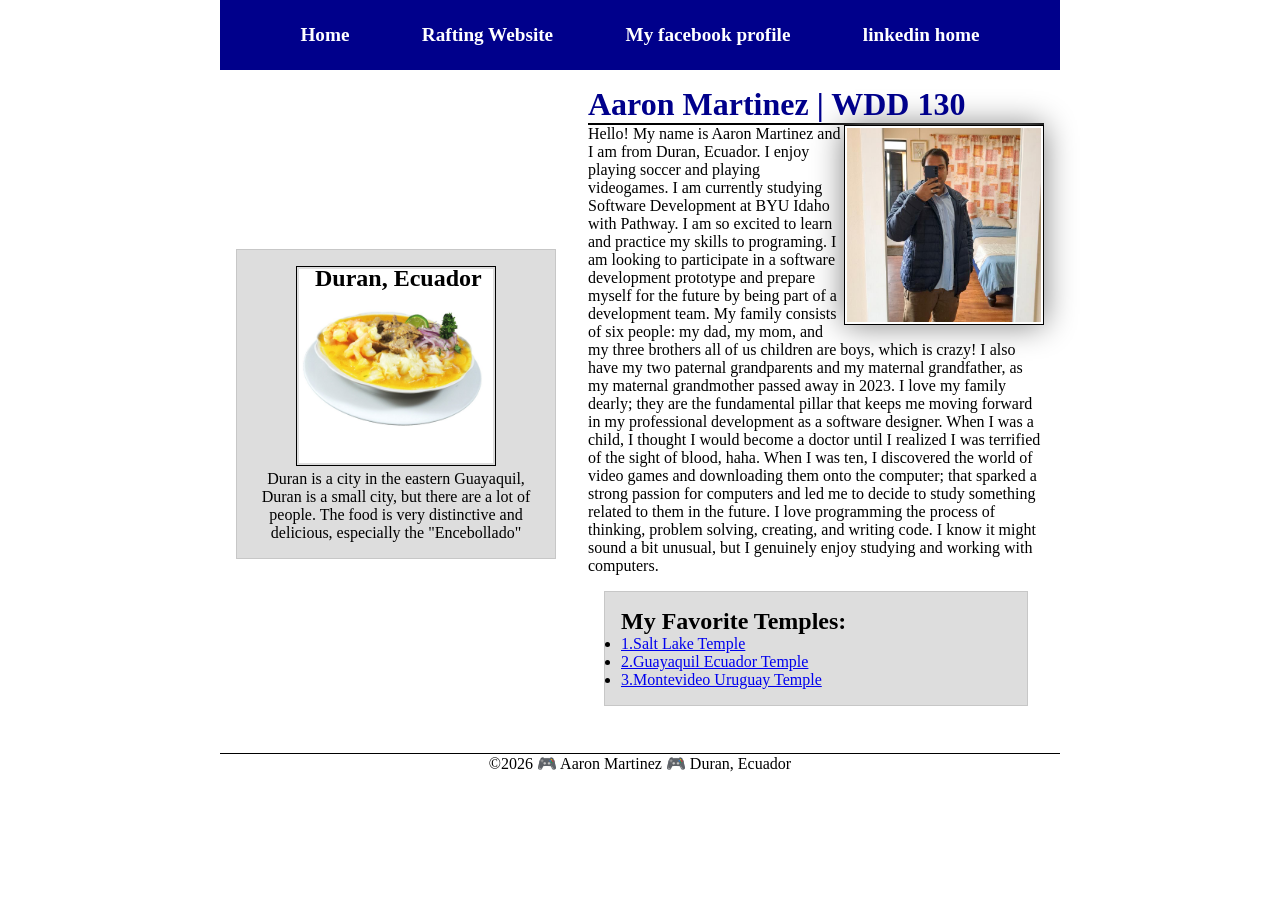
<file: index.html>
<!DOCTYPE html>
<html lang="en">

<head>
    <meta charset="UTF-8">
    <meta name="viewport" content="width=device-width, initial-scale=1.0">
    <title>Aaron Martinez | WDD 130</title>
    <meta name="description"
      content="Describe your home page here using keywords like your name, the course, the purpose of the page.">
    <meta name="author" content="Your name">
    <link rel="stylesheet" href="styles/styles.css">

</head>

<body>
    <header>
        <nav>
            <a href="#">Home</a>
            <a href="wwr/"> Rafting Website</a>
            <a href="https://www.facebook.com/aaron.martinez.233563">My facebook profile</a>
            <a href="https://www.linkedin.com/">linkedin home</a>
        </nav>
    </header>
    <div class="grid">
        <main>
            <h1>Aaron Martinez | WDD 130</h1>
            <img src="images/profile.jpg" alt="Hello, my name is Aaron Martinez" width="200">
            <p>Hello! My name is Aaron Martinez and I am from Duran, Ecuador. I enjoy playing soccer
                and
                playing videogames. I am currently studying Software Development at BYU Idaho with
                Pathway. I am so excited to learn and practice my skills to programing. I am looking
                to
                participate in a software development prototype and prepare myself for the future by
                being part of a development team. My family consists of six people: my dad, my mom,
                and
                my three brothers all of us children are boys,
                which is crazy! I also have my two paternal grandparents and my maternal
                grandfather, as
                my maternal
                grandmother passed away in 2023. I love my family dearly; they are the fundamental
                pillar that keeps
                me moving forward in my professional development as a software designer. When I was
                a
                child, I thought I would become a doctor until I realized I was terrified of the
                sight
                of blood, haha. When I was ten, I discovered the world of video games and
                downloading
                them onto the
                computer; that sparked a strong passion for computers and led me to decide to study
                something
                related to them in the future. I love programming the process of thinking,
                problem solving,
                creating, and writing code. I know it might sound a bit unusual, but I genuinely
                enjoy
                studying and
                working with computers.</p>

            <!-- My favorite temple in the world -->

            <ul class="box">
                <li style="list-style-type: none;">
                    <h2>My Favorite Temples:</h2>
                </li>
                <li><a href="https://www.churchofjesuschrist.org/temples/details/salt-lake-temple?lang=eng"
                      target="_blank" rel="noopener">1.Salt Lake Temple</a></li>

                <li><a href="https://www.churchofjesuschrist.org/temples/details/guayaquil-ecuador-temple?lang=eng"
                      target="_blank" rel="noopener">2.Guayaquil
                        Ecuador Temple</a></li>

                <li><a href="https://www.churchofjesuschrist.org/temples/details/montevideo-uruguay-temple?lang=eng"
                      target="_blank" rel="noopener">3.Montevideo
                        Uruguay Temple</a></li>
            </ul>


        </main>

        <aside class="box">
            <!-- My city -->
            <h2>Duran, Ecuador</h2>
            <img src="images/encebollado.jpg" alt="Traditional food" width="200">
            <p>Duran is a city in the eastern Guayaquil, Duran is a small city, but there are a lot
                of
                people. The food is very distinctive and delicious, especially the "Encebollado"</p>
        </aside>
    </div>
    <footer>
        <p>&copy;2026 🎮 Aaron Martinez 🎮 Duran, Ecuador</p>
    </footer>
</body>


</html>
</file>
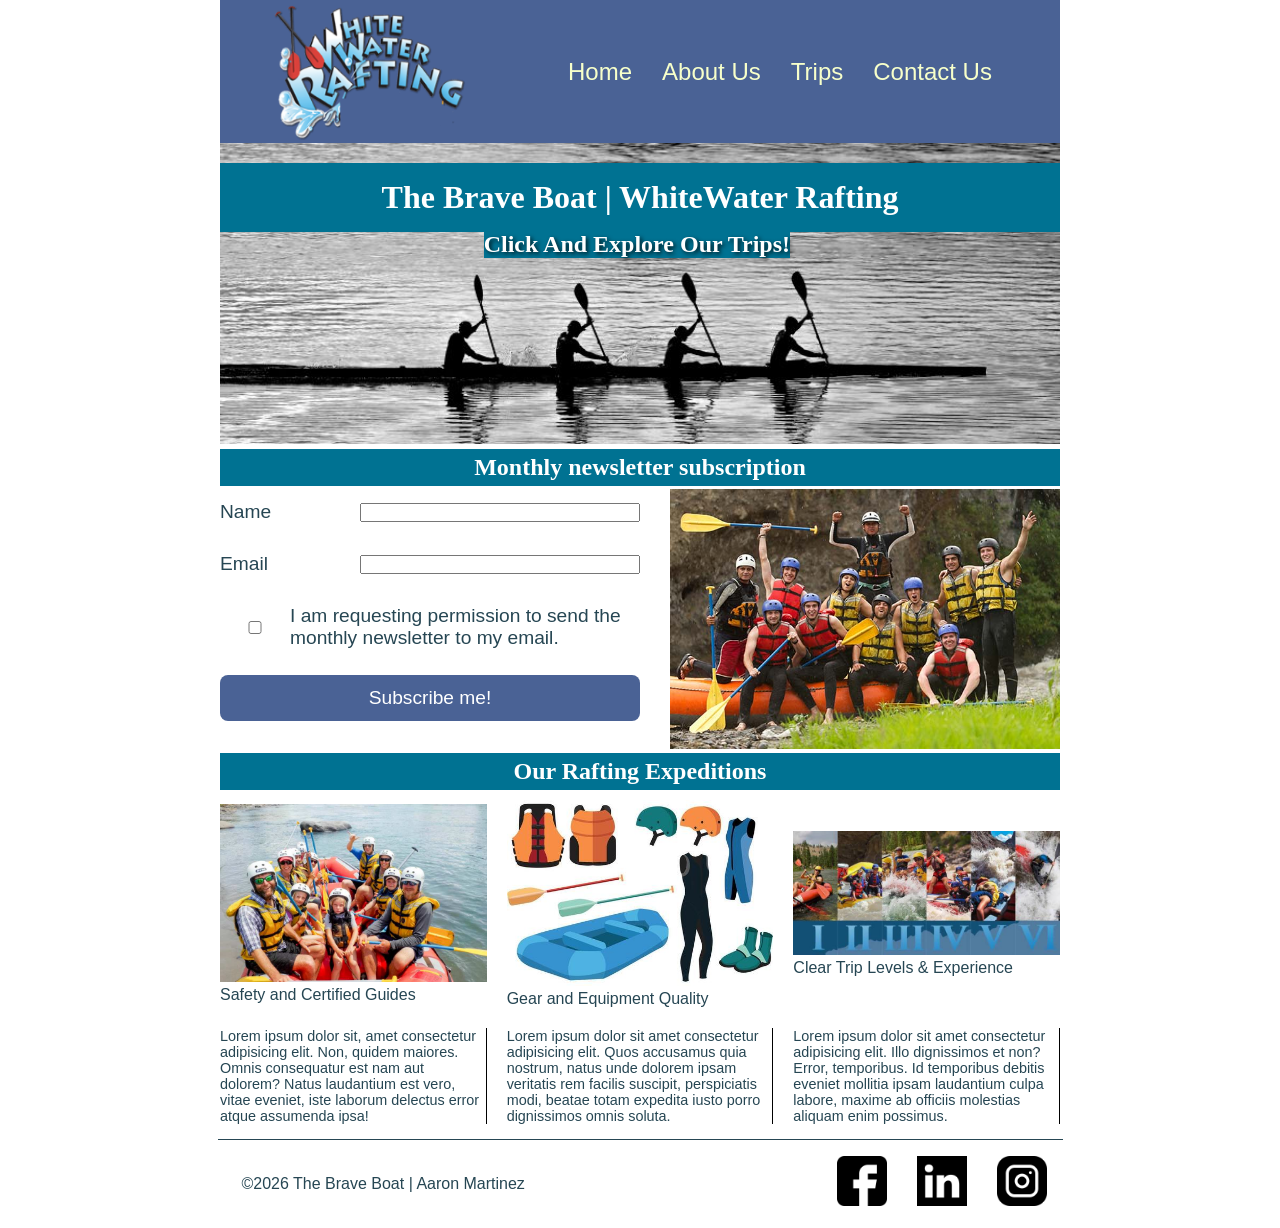
<file: wwr/index.html>
<!DOCTYPE html>
<html lang="en">

<head>
    <meta charset="UTF-8">
    <meta name="viewport" content="width=device-width, initial-scale=1.0">
    <title>Home: The Brave Boat</title>
    <meta name="description"
      content="This page focuses on presenting the key aspects of 'The Brave Boat' in a simple way, covering everything important.">
    <meta name="author" content="Aaron Stick Martinez Zambrano">
    <link rel="stylesheet" href="styles/rafting.css">
</head>

<body>
    <header>
        <img src="images/logo.png" alt="logo whitewater rafting" width="200">

        <nav>
            <ul>
                <li><a href="index.html">Home</a></li>
                <li><a href="about.html">About Us</a></li>
                <li><a href="trips.html">Trips</a></li>
                <li><a href="contact.html">Contact Us</a></li>
            </ul>
        </nav>
    </header>

    <main>
        <div class="hero2">
            <h1>The Brave Boat | WhiteWater Rafting</h1>
            <img src="images/trips-link.jpg" alt="Whitewater rafting example">
            <h2><a href="trips.html">Click And Explore Our Trips!</a></h2>
        </div>
        <section class="grid-section3">
            <h2>Monthly newsletter subscription</h2>
            <form>

                <div class="information-item column2 box">
                    <label for="name">Name</label>
                    <input type="text" name="name" id="name">
                </div>

                <div class="information-item column2 box">
                    <label for="email">Email</label>
                    <input type="email" name="email" id="email">
                </div>

                <div class="information-item column4 box">
                    <input type="checkbox" name="subscription" id="subscription">
                    <label for="subscription">I am requesting permission to send the monthly
                        newsletter to my email.</label>
                </div>

                <button type="submit">Subscribe me!</button>

            </form>

            <div>
                <img src="images/rafting-subscription.jpg" alt="logo whitewater rafting"
                  width="200">
            </div>
        </section>

        <section class="home-grid-section2">
            <h2>Our Rafting Expeditions</h2>
            <figure>
                <img src="images/safety-image.jpg" alt="Safety and Certified image">
                <figcaption>Safety and Certified Guides</figcaption>
            </figure>
            <p>Lorem ipsum dolor sit, amet consectetur adipisicing elit. Non, quidem maiores.
                Omnis consequatur est nam aut dolorem? Natus laudantium est vero, vitae eveniet,
                iste laborum delectus error atque assumenda ipsa!</p>
            <figure>
                <img src="images/gear-image.jpg" alt="Gear and Equipment image">
                <figcaption>Gear and Equipment Quality</figcaption>
            </figure>
            <p>Lorem ipsum dolor sit amet consectetur adipisicing elit. Quos accusamus quia nostrum,
                natus unde dolorem ipsam veritatis rem facilis suscipit, perspiciatis modi, beatae
                totam expedita iusto porro dignissimos omnis soluta.</p>
            <figure>
                <img src="images/level-image.jpg" alt="Clear Trip Levels image">
                <figcaption>Clear Trip Levels & Experience</figcaption>
            </figure>
            <p>Lorem ipsum dolor sit amet consectetur adipisicing elit. Illo dignissimos et non?
                Error, temporibus. Id temporibus debitis eveniet mollitia ipsam laudantium culpa
                labore, maxime ab officiis molestias aliquam enim possimus.</p>
        </section>

    </main>
    <footer>
        <p>&copy;2026 The Brave Boat | Aaron Martinez</p>
        <nav class="socialmedia">
            <a href="https://facebook.com">
                <img src="images/facebook.png" alt="Facebook Icon" width="50">
            </a>
            <a href="https://linkedin.com">
                <img src="images/linkedin.png" alt="LinkedIn Icon" width="50">
            </a>
            <a href="https://instagram.com">
                <img src="images/instagram.png" alt="Instagram Icon" width="50">
            </a>
        </nav>
    </footer>

</body>

</html>
</file>
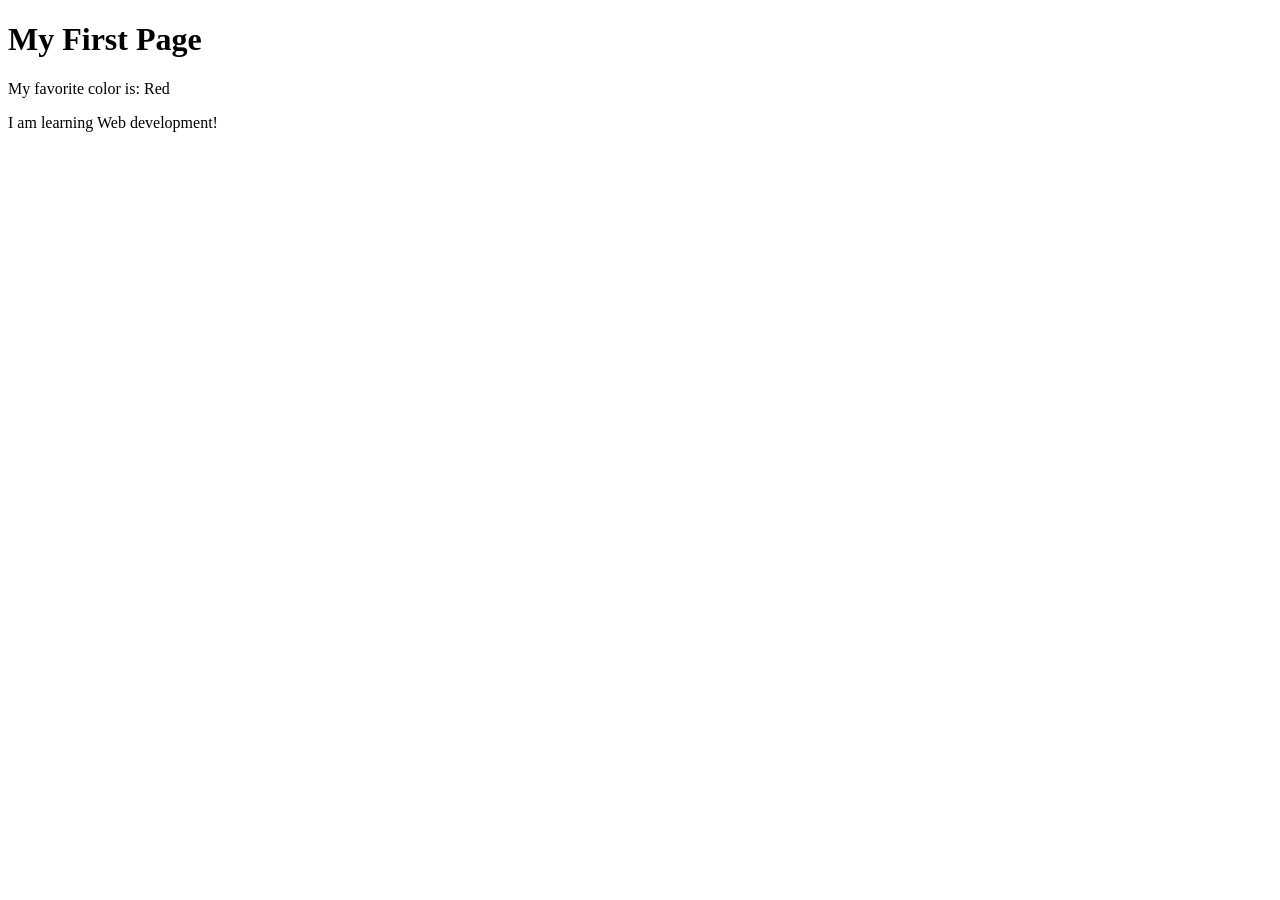
<file: week01/first-page.html>
<!DOCTYPE html>
<html lang="en">

<head>
    <meta charset="UTF-8">
    <meta name="viewport" content="width=device-width, initial-scale=1.0">
    <title>My First Page</title>
</head>

<body>
    <h1>My First Page</h1>
    <p>My favorite color is: Red </p>
    <p>I am learning Web development!</p>
</body>

</html>
</file>
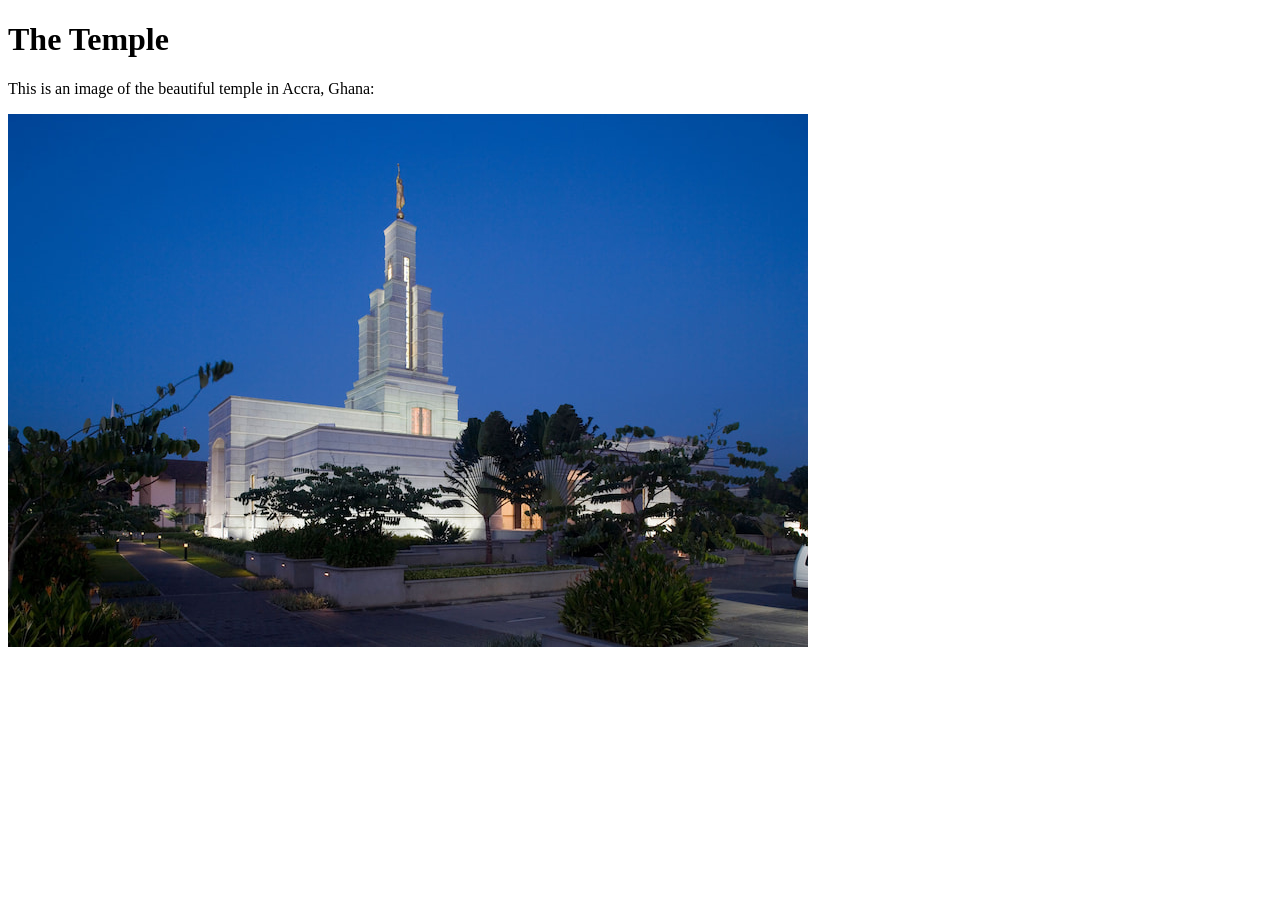
<file: week01/images-solution.html>
<!DOCTYPE html>
<html lang="en">
<head>
    <meta charset="UTF-8">
    <meta name="viewport" content="width=device-width, initial-scale=1.0">
    <title>Temple Image</title>
</head>
<body>
    <h1>The Temple</h1>
    <p>This is an image of the beautiful temple in Accra, Ghana:</p>
    <img src="images/temple-small.jpg" alt="The Accra Ghana Temple">
    
</body>
</html>
</file>
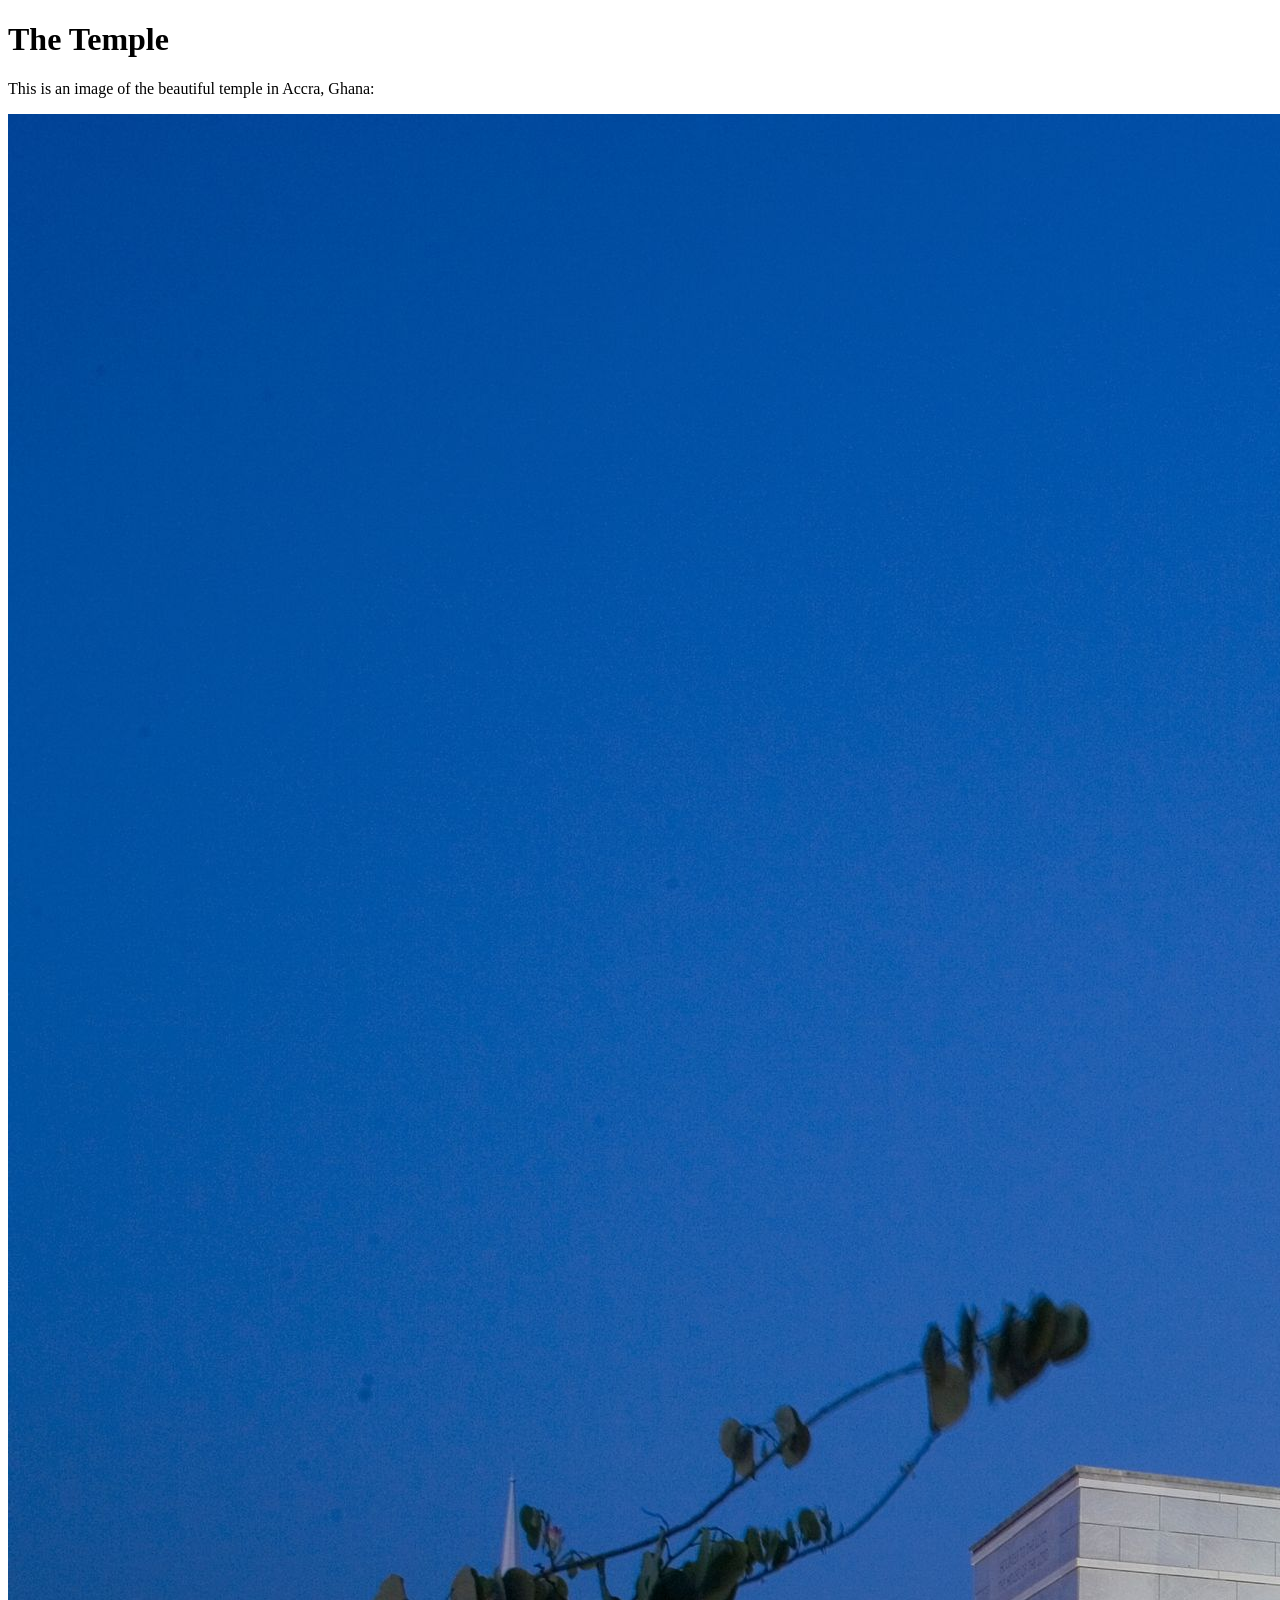
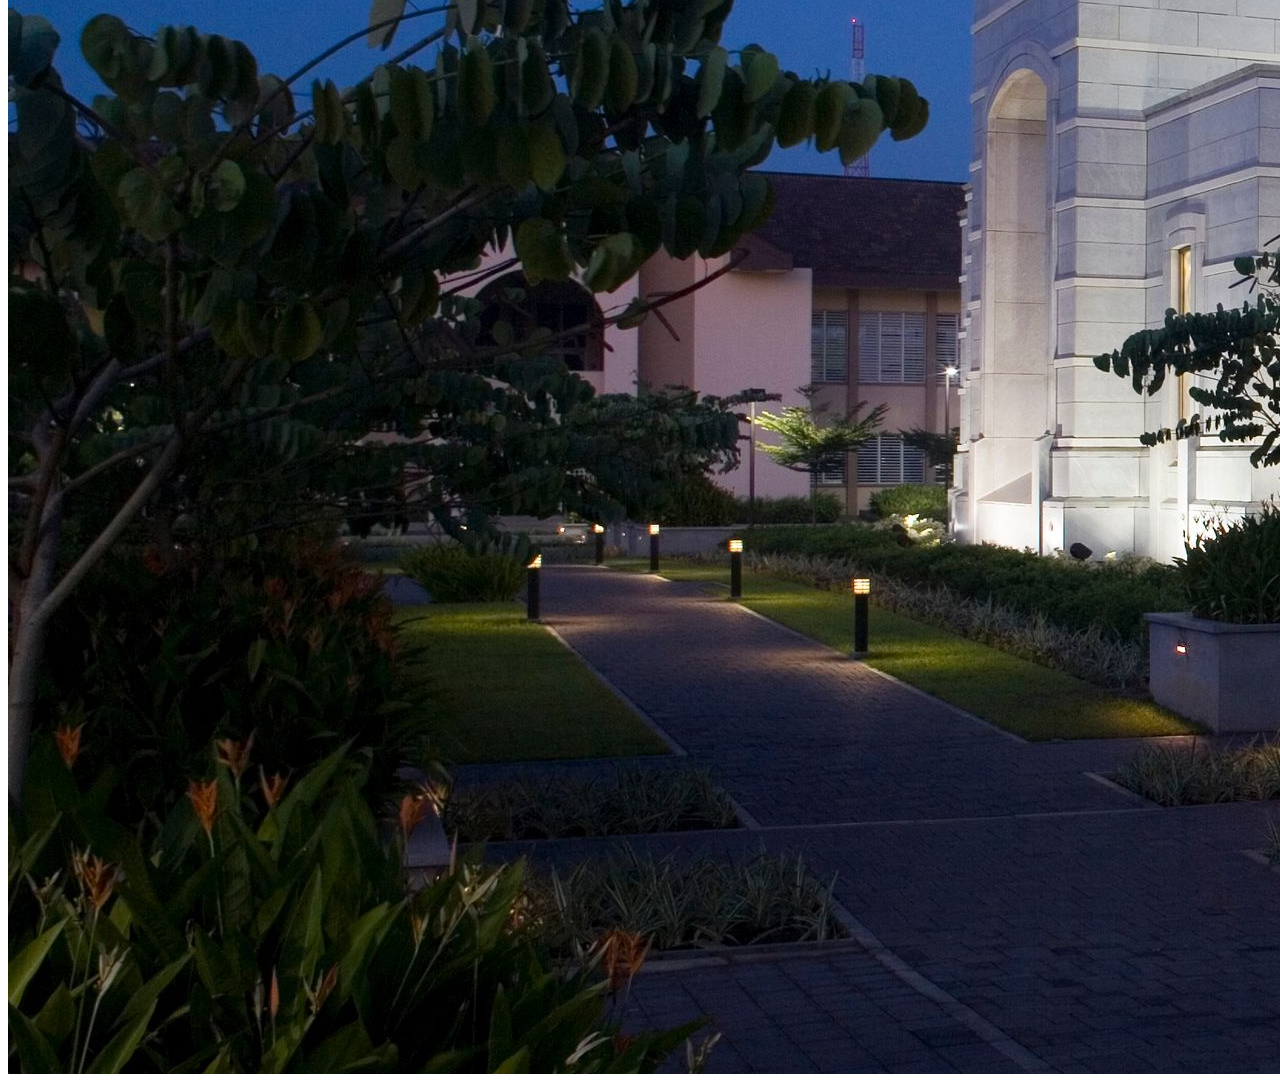
<file: week01/images.html>
<!DOCTYPE html>
<html lang="en">
<head>
    <meta charset="UTF-8">
    <meta name="viewport" content="width=device-width, initial-scale=1.0">
    <title>Temple Image</title>
</head>
<body>
    <h1>The Temple</h1>
    <p>This is an image of the beautiful temple in Accra, Ghana:</p>
    <img src="images/temple-large.jpeg" alt="The Accra Ghana Temple">
    
</body>
</html>
</file>
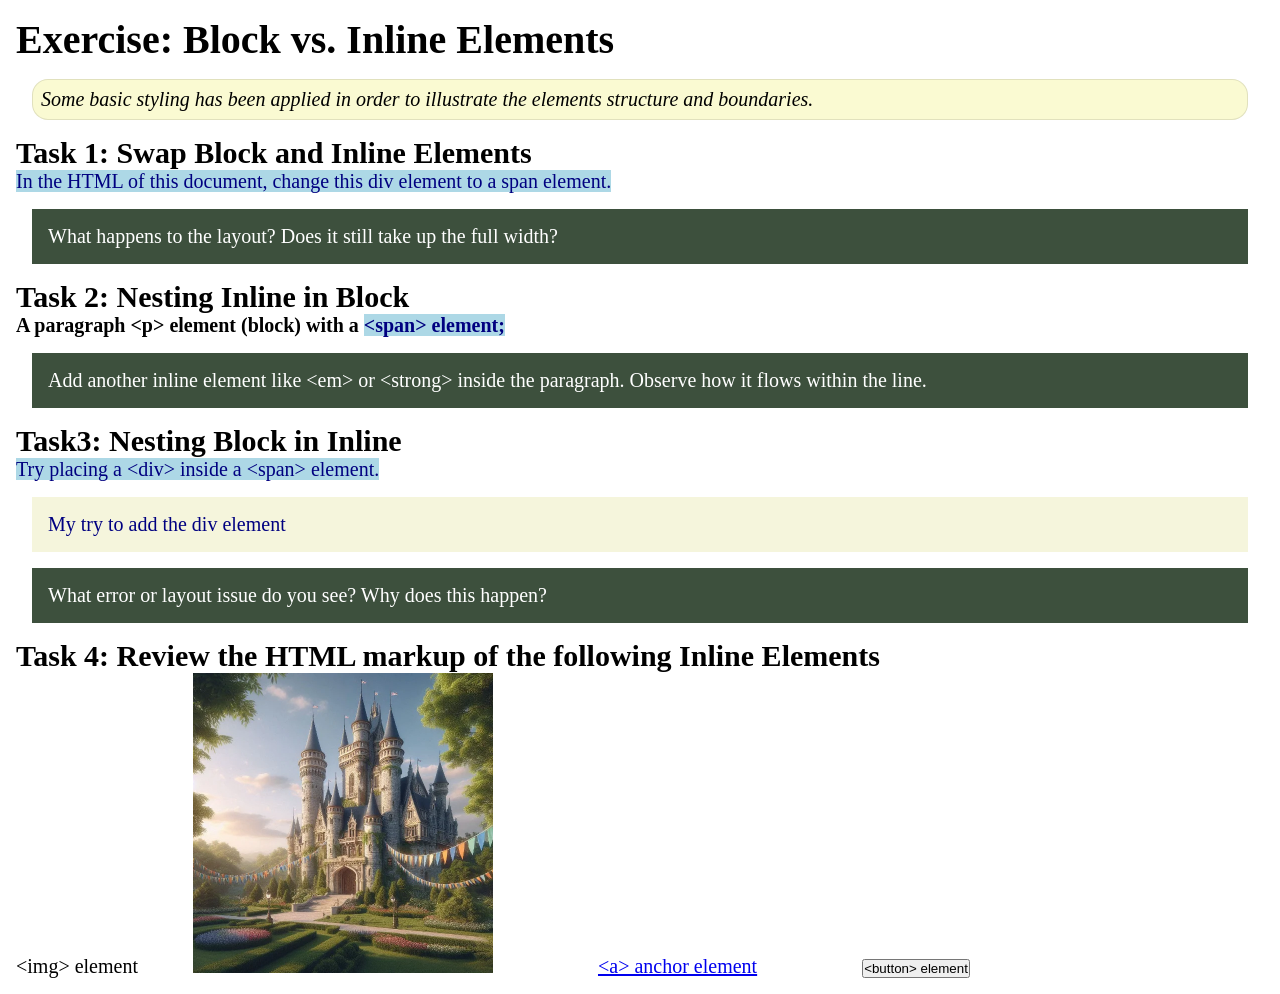
<file: week02/block-vs-inline.html>
<!DOCTYPE html>
<html lang="en">

<head>
    <meta charset="UTF-8">
    <meta name="viewport" content="width=device-width, initial-scale=1.0">
    <title>Exercise: Block vs. Inline Elements</title>
    <link rel="stylesheet" href="styles/block-vs-inline.css">
</head>

<body>
    <main>
        <h1>Exercise: Block vs. Inline Elements</h1>
        <p class="note">Some basic styling has been applied in order to illustrate the elements
            structure and
            boundaries.</p>

        <h2>Task 1: Swap Block and Inline Elements</h2>
        <span>In the HTML of this document, change this div element to a span element.</span>

        <p class="question">What happens to the layout? Does it still take up the full width?</p>

        <h2>Task 2: Nesting Inline in Block</h2>
        <strong>A paragraph &lt;p&gt; element (block) with a <span>&lt;span&gt;
                element;</span></strong>
        <p class="question">Add another inline element like &lt;em&gt; or &lt;strong&gt; inside the
            paragraph. Observe
            how it flows within the line.</p>

        <h2>Task3: Nesting Block in Inline</h2>
        <span>Try placing a &lt;div&gt; inside a &lt;span&gt; element.
            <div>My try to add the div element</div>
        </span>
        <p class="question">What error or layout issue do you see? Why does this happen?</p>


        <h2>Task 4: Review the HTML markup of the following Inline Elements</h2>
        &lt;img&gt; element
        <img src="images/castle.webp" alt="placeholder image (images are inline)" width="300"
          height="300">
        <a href="https://churchofjesuschrist.org">&lt;a&gt; anchor element</a>
        <button type="button">&lt;button&gt; element</button>
    </main>
</body>

</html>
</file>
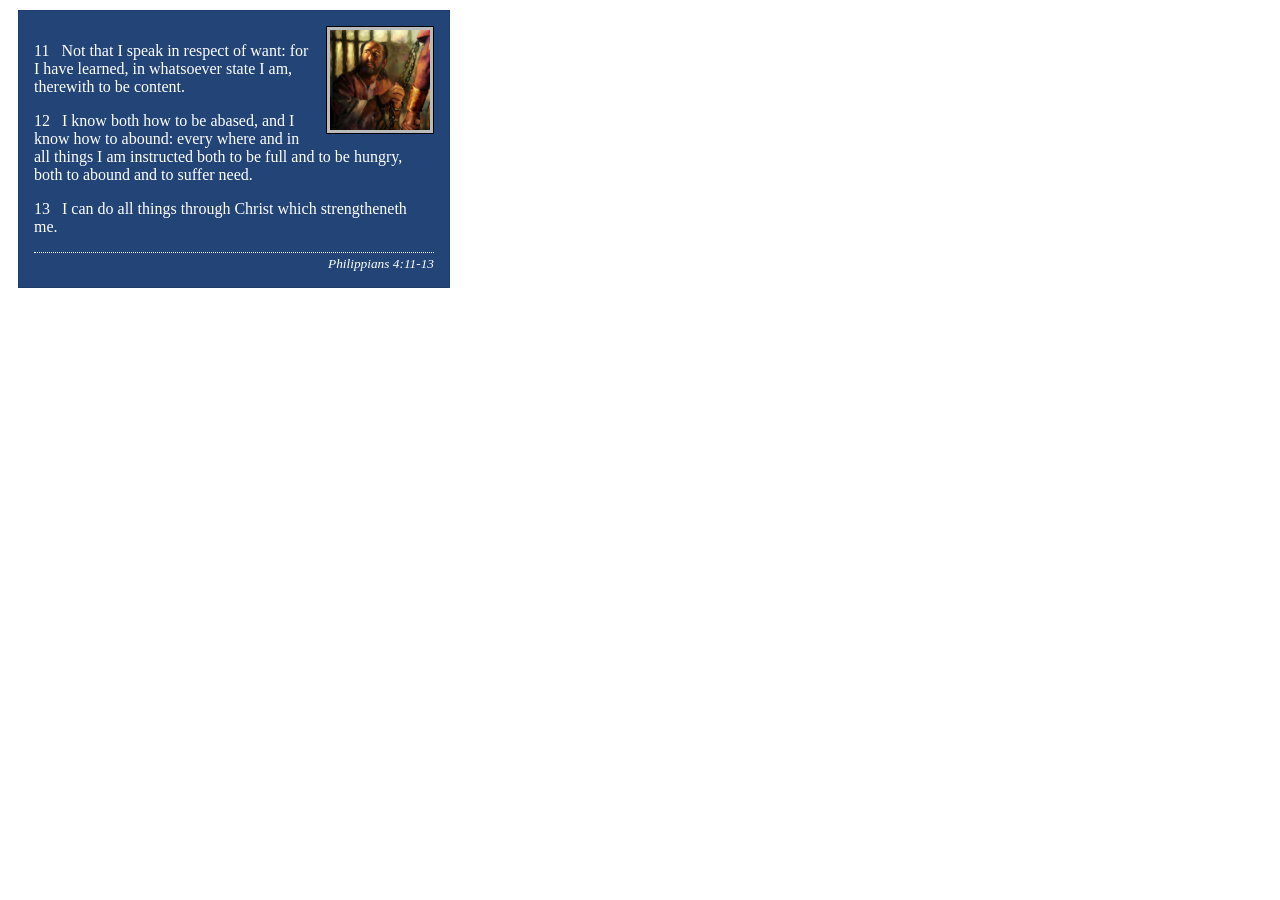
<file: week02/box-model-solution.html>
<!DOCTYPE html>
<html lang="en">
<head>
    <meta charset="UTF-8">
    <meta name="viewport" content="width=device-width, initial-scale=1.0">
    <title>Box Model Activity</title>
    <link rel="stylesheet" href="styles/box-model-solution.css">
</head>
<body>
    <main>
        <div class="callout">
            <img src="images/apostle-paul-imprisoned.webp" alt="Paul the Apostle - Imprisoned in Rome" width="200" height="200">
            <blockquote>
                <p>11 &nbsp; Not that I speak in respect of want: for I have learned, in whatsoever state I am, therewith to be content.</p>
                <p>12 &nbsp; I know both how to be abased, and I know how to abound: every where and in all things I am instructed both to be full and to be hungry, both to abound and to suffer need.</p>
                <p>13 &nbsp; I can do all things through Christ which strengtheneth me.</p>
            </blockquote>
            <cite>Philippians 4:11-13</cite>
        </div>
    </main>
</body>
</html>
</file>
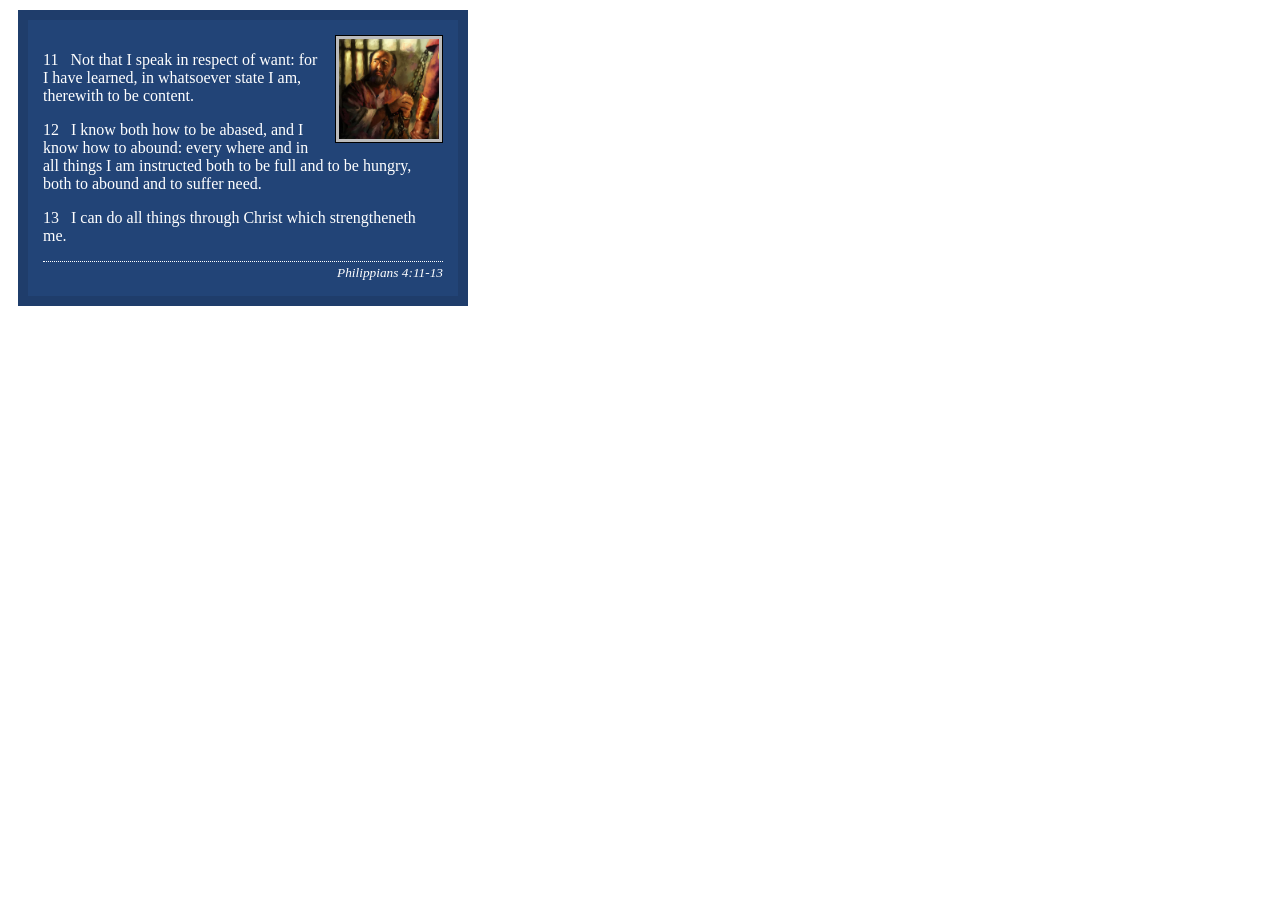
<file: week02/box-model.html>
<!DOCTYPE html>
<html lang="en">

<head>
    <meta charset="UTF-8">
    <meta name="viewport" content="width=device-width, initial-scale=1.0">
    <title>Box Model Activity</title>
    <link rel="stylesheet" href="styles/box-model.css">
</head>

<body>
    <main>
        <div class="callout">
            <img src="images/apostle-paul-imprisoned.webp"
              alt="Paul the Apostle - Imprisoned in Rome" width="200" height="200">
            <blockquote>
                <p>11 &nbsp; Not that I speak in respect of want: for I have learned, in whatsoever
                    state I am, therewith to be content.</p>
                <p>12 &nbsp; I know both how to be abased, and I know how to abound: every where and
                    in all things I am instructed both to be full and to be hungry, both to abound
                    and to suffer need.</p>
                <p>13 &nbsp; I can do all things through Christ which strengtheneth me.</p>
            </blockquote>
            <cite>Philippians 4:11-13</cite>
        </div>
    </main>
</body>

</html>
</file>
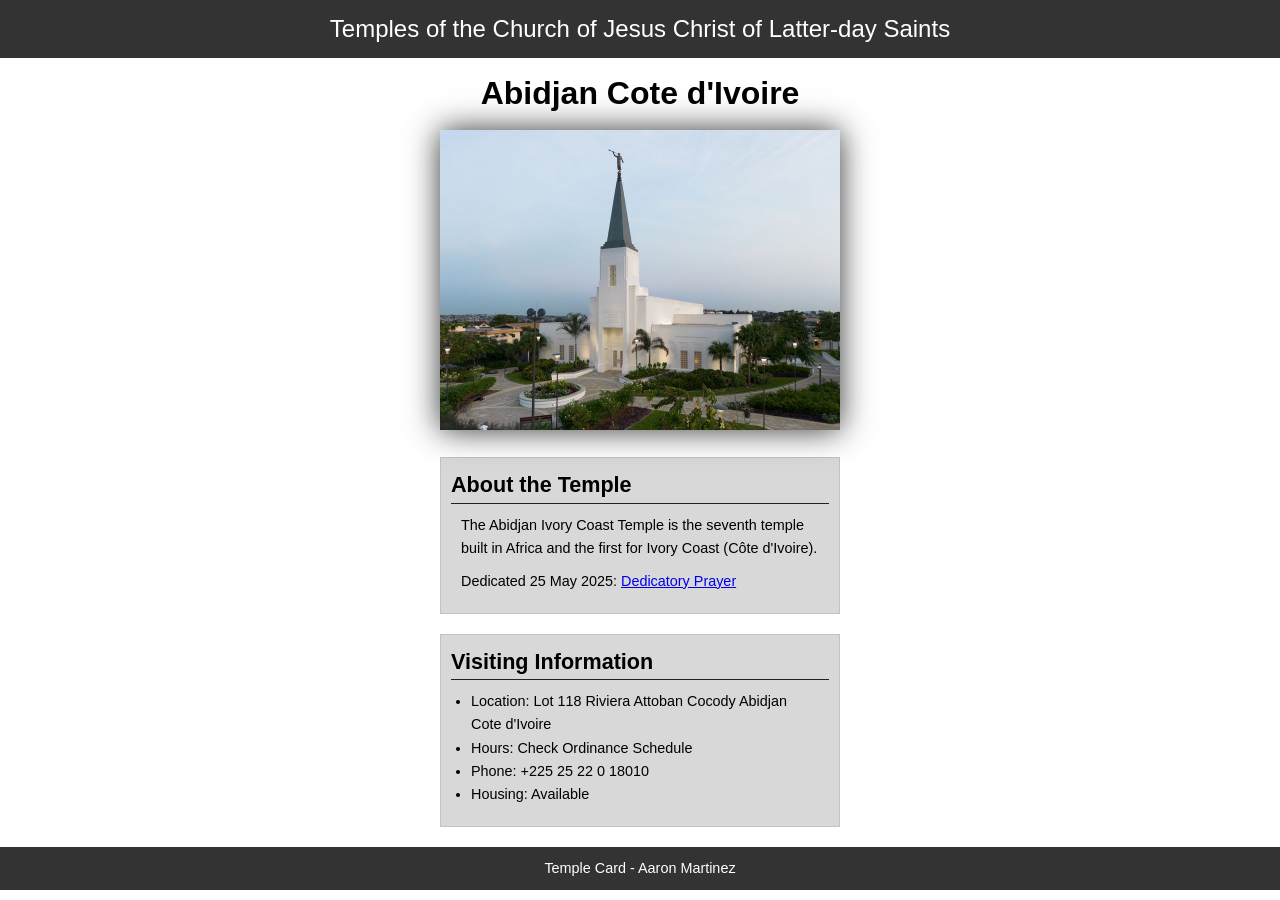
<file: week02/temple.html>
<!DOCTYPE html>
<html lang="en">

<head>
    <meta charset="UTF-8">
    <meta name="viewport" content="width=device-width, initial-scale=1.0">
    <title>Temple Card - Abidjan Cote d'Ivoire</title>
    <link rel="stylesheet" href="styles/temple.css">
</head>

<body>
    <header>
        <p>Temples of the Church of Jesus Christ of Latter-day Saints</p>
    </header>
    <main>
        <h1>Abidjan Cote d'Ivoire</h1>
        <picture>
            <img src="images/abidjan-ivory-coast.jpeg" alt="Abidjan Cote d'Ivoire Temple">
        </picture>
        <section>
            <h2>About the Temple</h2>
            <p>The Abidjan Ivory Coast Temple is the seventh temple built in Africa and the first
                for Ivory Coast (Côte
                d'Ivoire).</p>
            <p>Dedicated 25 May 2025: <a
                  href="https://www.churchofjesuschrist.org/temples/dedicatory-prayer/abidjan-ivory-coast-temple/2025-05-25?lang=eng"
                  target="_blank" rel="noopener noreferrer">Dedicatory Prayer</a></p>
        </section>
        <section>
            <h2>Visiting Information</h2>
            <ul>
                <li>Location: Lot 118 Riviera Attoban Cocody Abidjan Cote d'Ivoire</li>
                <li>Hours: Check Ordinance Schedule</li>
                <li>Phone: +225 25 22 0 18010</li>
                <li>Housing: Available</li>
            </ul>
        </section>
    </main>
    <footer>
        <p>Temple Card - Aaron Martinez</p>
    </footer>
</body>

</html>
</file>
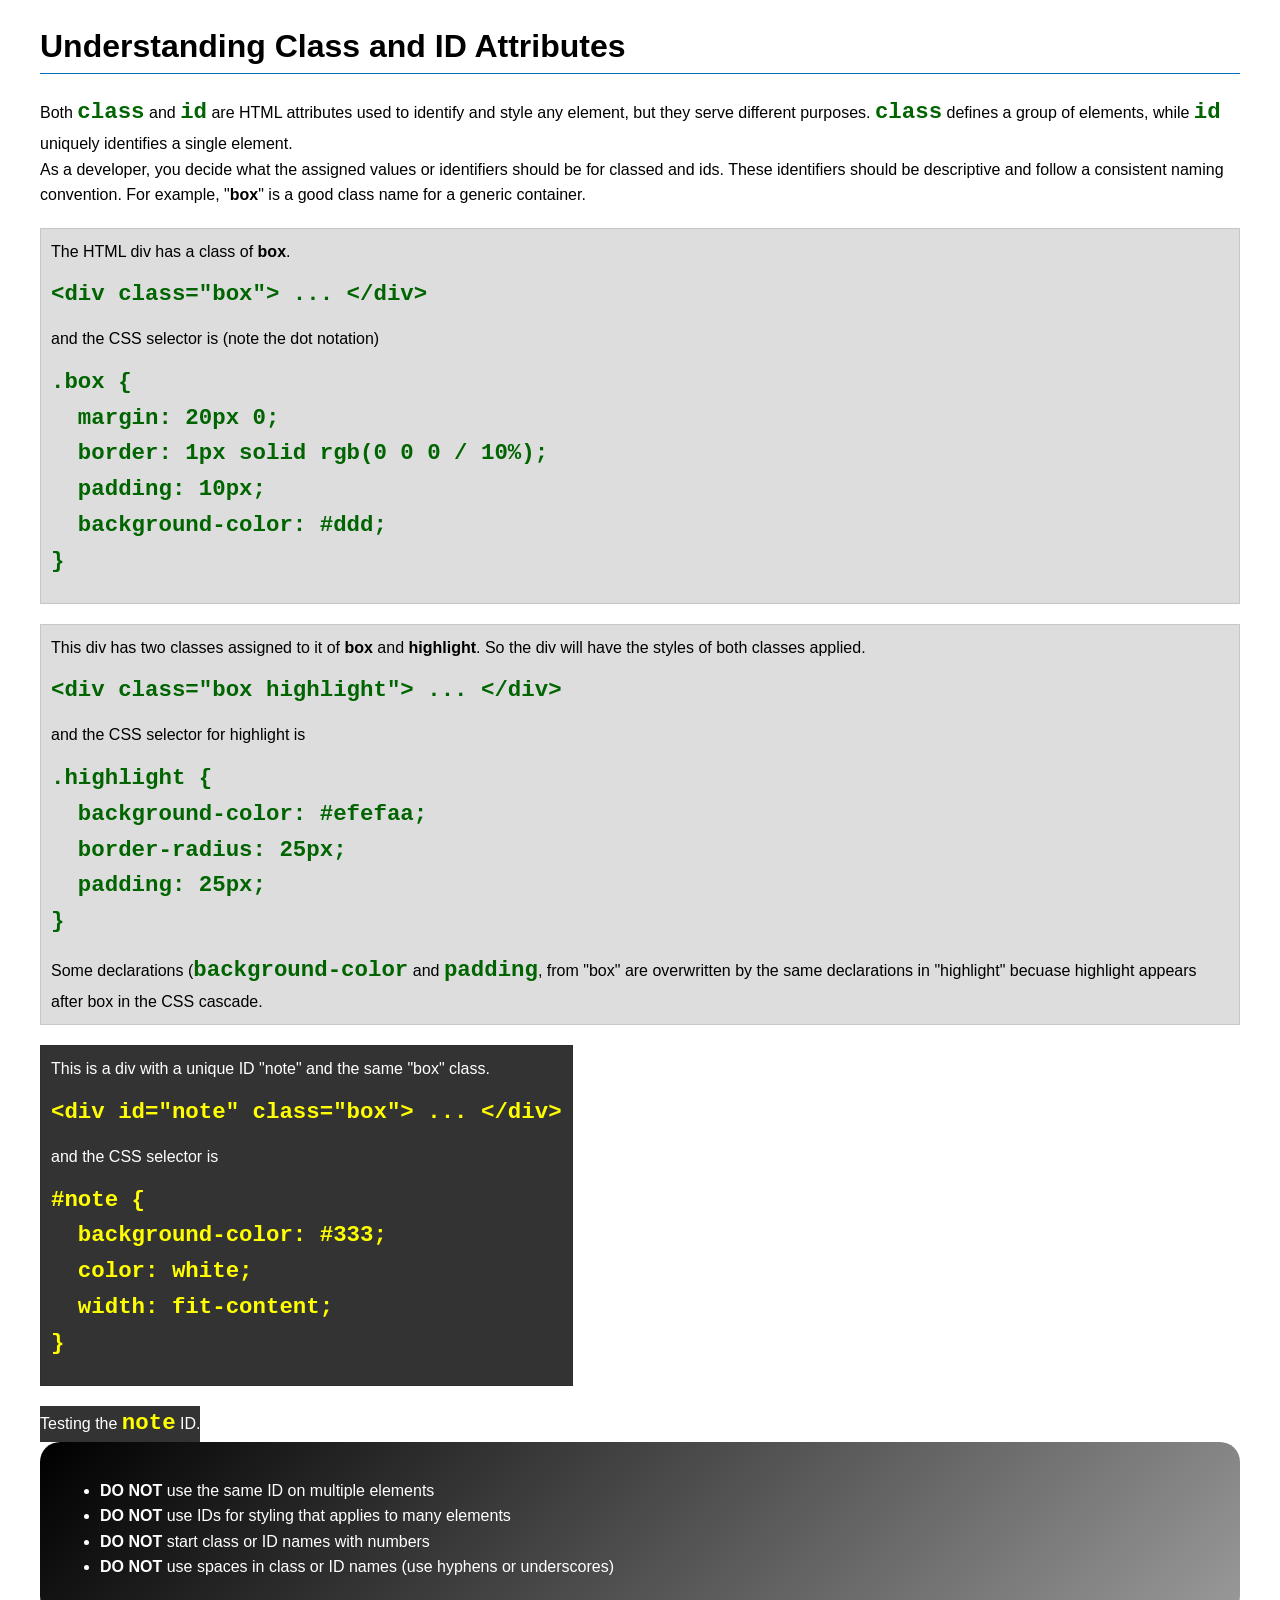
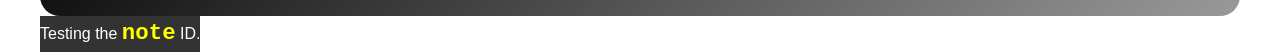
<file: week03/class-and-id.html>
<!DOCTYPE html>
<html lang="en">

<head>
    <meta charset="UTF-8">
    <meta name="viewport" content="width=device-width, initial-scale=1.0">
    <title>Class vs ID Attributes</title>
    <link rel="stylesheet" href="styles/class-and-id.css">
</head>

<body>
    <h1>Understanding Class and ID Attributes</h1>
    <p>Both <code>class</code> and <code>id</code> are HTML attributes used to identify and style
        any element, but they
        serve different purposes. <code>class</code> defines a group of elements, while
        <code>id</code> uniquely
        identifies a single element.
    </p>
    <p>As a developer, you decide what the assigned values or identifiers should be for classed and
        ids. These
        identifiers should be
        descriptive and follow a consistent naming convention. For example, "<strong>box</strong>"
        is a good class name
        for a generic container.</p>
    <div class="box">
        <p>The HTML div has a class of <strong>box</strong>.</p>
        <pre><code class="html">&lt;div class="box"&gt; ... &lt;/div&gt;</code></pre>
        and the CSS selector is (note the dot notation)
        <pre><code class="css">.box {
  margin: 20px 0;
  border: 1px solid rgb(0 0 0 / 10%);
  padding: 10px;
  background-color: #ddd; 
}</code></pre>
    </div>

    <div class="box ">
        <p>This div has two classes assigned to it of <strong>box</strong> and
            <strong>highlight</strong>. So the div
            will have the styles of both classes applied.
        </p>
        <pre><code class="html">&lt;div class="box highlight"&gt; ... &lt;/div&gt;</code></pre>
        and the CSS selector for highlight is
        <pre><code class="css">.highlight {
  background-color: #efefaa;
  border-radius: 25px;
  padding: 25px;
}</code></pre>
        <p>Some declarations (<code>background-color</code> and <code>padding</code>, from "box" are
            overwritten by the same declarations in "highlight" becuase highlight appears after box
            in the CSS cascade.</p>
    </div>

    <div id="note" class="box">
        <p>This is a div with a unique ID "note" and the same "box" class.</p>
        <pre><code class="html">&lt;div id="note" class="box"&gt; ... &lt;/div&gt;</code></pre>
        and the CSS selector is
        <pre><code class="css">#note {
  background-color: #333;
  color: white;
  width: fit-content;
}</code></pre>
    </div>

    <div id="note">
        <p>Testing the <code>note</code> ID.</p>
    </div>


    <section id="best-practice">
        <ul>
            <li><strong>DO NOT</strong> use the same ID on multiple elements</li>
            <li><strong>DO NOT</strong> use IDs for styling that applies to many elements</li>
            <li><strong>DO NOT</strong> start class or ID names with numbers</li>
            <li><strong>DO NOT</strong> use spaces in class or ID names (use hyphens or underscores)
            </li>
        </ul>
    </section>


    <div id="note">
        <p>Testing the <code>note</code> ID.</p>
    </div>

</body>

</html>
</file>
<file: styles/styles.css>
* {
    margin: 0;
    padding: 0;
    box-sizing: border-box;
}

:root {
    --img-width-default: 200px;
    --img-border-default: 1px solid black;
    --img-padding-default: 2px;
    --aside-border-default: 1px solid #000;

}

header,
.grid,
footer {
    max-width: 840px;
    margin: 0 auto;
}

main {
    max-width: 840px;
}

nav {
    background-color: darkblue;
    padding: 1rem;
    display: flex;
    justify-content: space-evenly;
    align-items: center;
}

nav a {
    display: block;
    padding: 0.5rem;
    text-decoration: none;
    font-size: 1.2rem;
    font-weight: 700;
    color: white;
}

h1 {
    color: darkblue;
    border-bottom: 2px solid #000;
}

main img {
    float: right;
    width: var(--img-width-default);
    height: auto;
    border: var(--img-border-default);
    padding: var(--img-padding-default);
    box-shadow: 0 0 30px gray;
}

p {
    padding: 0;
}

aside img {
    width: var(--img-width-default);
    height: auto;
    border: var(--img-border-default);
    padding: var(--img-padding-default);
}

footer {
    margin-top: 15px;
    border-top: var(--aside-border-default);
    text-align: center;
}

/* Class Selectors */
.box {
    margin: 1rem;
    border: 1px solid rgb(0 0 0 / 10%);
    padding: 1rem;
    background-color: #ddd;
    color: #000;
}

aside {
    position: relative;
    width: 20em;
    text-align: center;
}

aside h2 {
    position: absolute;
    top: 15px;
    left: 78px;
    color: #000
}

.grid {
    display: grid;
    align-items: center;
}

main {
    grid-column: 2/3;
    margin: 1rem;
}

aside {
    width: 20rem;
    position: relative;
    grid-column: 1/2;
    grid-row: 1/2;
}
</file>
<file: wwr/styles/rafting.css>
:root {
    --primary-color: #4a6295;
    --secondary-color: #007292;
    --accent1-color: #264653;
    --accent2-color: #a1a56b;
    --w-color: #fff;
    --b-color: #000;
    --color-nav: #f7ffca;
    --color-nav2: #ee4a4a;
    --heading-font: "Times New Roman", "Georgia", serif;
    --body-font: Arial, Helvetica, sans-serif;
}

* {
    margin: 0;
    padding: 0;
    box-sizing: border-box;
}

header {
    display: grid;
    grid-template-columns: 1fr 2fr;
    align-items: center;
    background-color: var(--primary-color);
    color: var(--accent2-color);
}

header img {
    margin: 0 0.25rem 0 3rem;
}

nav ul {
    display: flex;
    list-style: none;
    justify-content: center;
    gap: 30px;
    padding: 0;
}

nav a {
    display: block;
    text-decoration: none;
    color: var(--color-nav);
    font-size: 1.5rem;
}

nav a:hover {
    color: var(--color-nav2);
    text-decoration: underline;
}

body {
    font-family: var(--body-font);
    color: var(--accent1-color);
}

header,
main,
footer {
    width: 840px;
    margin: 0 auto;
}

main {
    max-width: 1100px;
}

h1,
h2 {
    font-family: var(--heading-font);
    color: var(--primary-color);
}

nav,
p,
section,
article {
    margin: 16px;
    padding: 8px;
}

.socialmedia a {
    text-decoration: none;
}

.hero {
    position: relative;
}

.hero img {
    display: block;
    width: 100%;
    height: auto;
}

.hero h1 {
    position: absolute;
    top: 20px;
    width: 100%;
    padding: 16px;
    text-align: center;
    opacity: 0.7;
    background-color: var(--accent1-color);
    color: var(--w-color);
}

.hero article {
    position: absolute;
    bottom: 0;
    left: 0;
    right: 0;
    padding: 8px 24px;
    opacity: 0.9;
    background-color: var(--accent2-color);
    color: var(--b-color);
}

.hero article img {
    float: right;
    margin: 15px 0 0 15px;
    width: 125px;
    border: 3px solid var(--accent1-color);
}

.grid-section1 {
    display: grid;
    grid-template-columns: 1fr 1fr 1fr;
    align-items: center;
    width: 100%;
    max-width: 1100px;
    height: auto;
    margin: 0 auto;
    padding: 0;
}

.grid-section1 h2 {
    grid-column: 1 / -1;
}

.grid-section1 img {
    justify-self: center;
}

.grid-section2 h2,
.grid-section1 h2,
.grid-section3 h2,
.home-grid-section2 h2,
.trips-grid-section2 h2,
.action-contact h1 {
    background-color: var(--secondary-color);
    color: var(--w-color);
    text-align: center;
    padding: 5px;
}

.grid-section2 {
    display: grid;
    grid-template-columns: repeat(5, 1fr);
    gap: 20px;
    text-align: center;
    max-width: 1100px;
    width: 100%;
    margin: 0 auto;
    padding: 0;
}

.grid-section2 h2 {
    grid-column: 1 / -1;
    width: 100%;
}

.grid-section2 img {
    width: 100%;
    max-width: 200px;
    display: block;
    margin: 0 auto;
    height: 140px;
    object-fit: cover;
}

footer {
    display: grid;
    grid-template-columns: 1fr 1fr;
    align-items: center;
    justify-content: center;
    margin-top: 15px;
    border-top: 1px solid var(--accent1-color);
    max-width: 845px;
    width: 100%;
    padding: 0;
}

.socialmedia {
    display: flex;
    justify-content: flex-end;
    gap: 30px;
    padding: 0;
}

/* Website of contact */
.information {
    text-align: center;
    padding: 20px;
}

.information h1 {
    grid-column: 1 / -1;
}

.information p {
    margin: 0;
    padding: 0;
}

.information-form {
    display: grid;
    grid-template-columns: 2fr 2fr;
}

.information-form iframe {
    width: 100%;
    height: 100%;
    border: 0;
    padding-right: 20px;
}

.information-item {
    display: grid;
    align-items: center;
    font-size: 1.2rem;
    text-align: start;
    margin-bottom: 10px;
}

.column2 {
    grid-template-columns: 1fr 2fr;
    padding-bottom: 20px;
}

.column3 {
    grid-template-columns: 1fr 2fr;
    margin-bottom: 15px;
}

.radio {
    display: flex;
    flex-direction: column;
    gap: 15px;
}

.column4 {
    grid-template-columns: 1fr 5fr;
}

.column5 label {
    padding-bottom: 20px;
}

.column5 {
    padding-bottom: 20px;
}

button {
    background-color: var(--primary-color);
    color: var(--w-color);
    border: none;
    border-radius: .5rem;
    font-size: 1.2rem;
    padding: .75rem;
    margin: 1rem 0;
    width: 100%;
}

.grid-employee {
    display: grid;
    grid-template-columns: repeat(3, 1fr);
    gap: 20px;
    text-align: center;
    max-width: 1100px;
    width: 100%;
    margin: 0 auto;
    margin-top: 20px;
    padding: 0;
    border: 1px solid var(--b-color);
}

.grid-employee h2 {
    grid-column: 1 / -1;
    width: 100%;
}

.grid-employee img {
    width: 100%;
    max-width: 100px;
    display: block;
    margin: 0 auto;
    height: 100px;
    object-fit: cover;
}

/* Home page */
.hero2 {
    position: relative;
}

.hero2 img {
    display: block;
    width: 100%;
    height: auto;
    padding-top: 0;
}

.hero2 h1 {
    position: absolute;
    top: 20px;
    width: 100%;
    padding: 16px;
    text-align: center;
    background-color: var(--secondary-color);
    color: var(--w-color);
}

.hero2 h2 {
    position: absolute;
    top: 88px;
    right: 270px;
    width: max-content;
    text-align: center;
    background-color: var(--secondary-color);
}

.hero2 a {
    text-decoration: none;
    display: block;
    color: var(--w-color);
    text-shadow: 2px 2px 4px rgba(0, 0, 0, 0.8);
}

.hero2 a:hover {
    color: var(--color-nav2);
    text-decoration: underline;
}

.grid-section3 {
    display: grid;
    grid-template-columns: 1fr 1fr;
    align-items: center;
    width: 100%;
    max-width: 1100px;
    height: auto;
    margin: 0 auto;
    padding: 5px 0 0 0;
}

.grid-section3 h2 {
    grid-column: 1 / -1;
}

.grid-section3 img {
    padding-left: 30px;
    padding-top: 3px;
    width: 100%;
    justify-self: center;
}

.home-grid-section2 {
    display: grid;
    grid-template-columns: repeat(3, 1fr);
    text-align: start;
    max-width: 1100px;
    width: 100%;
    margin: 0 auto;
    padding: 0;
    justify-items: center;
    align-items: center;
    gap: 10px 20px;
}

.home-grid-section2 h2 {
    grid-column: 1 / -1;
    width: 100%;
}

.home-grid-section2 img {
    width: 100%;
    max-width: 300px;
    height: auto;
    object-fit: cover;
}

.home-grid-section2 p {
    font-size: 0.9rem;
    margin: 0;
    padding: 0;
    border-right: 1px solid var(--b-color);
    align-self: start;
    grid-row: 4;
}

/* Trips page */
.action-contact {
    text-align: center;
}

.action-contact h1 {
    background-color: var(--secondary-color);
    color: var(--w-color);
    margin: 0 20px 20px 20px;
    padding: .3rem 8rem;
    display: inline-block;
}

.action-contact p {
    margin: 20px 0;
}

.action-contact a {
    text-decoration: none;
    display: block;
}

.action-contact h1:hover {
    background-color: var(--accent2-color);
    color: var(--b-color);
}

.trips-grid-section2 {
    display: grid;
    grid-template-columns: repeat(2, 1fr);
    gap: 20px;
    text-align: center;
    max-width: 1100px;
    width: 100%;
    margin: 0;
    padding: 0;
}

.trips-grid-section2 h2 {
    grid-column: 1 / -1;
    width: 100%;
}

.trips-grid-section2 img {
    width: 100%;
    max-width: 200px;
    display: block;
    margin: 0 auto;
    height: 140px;
    object-fit: cover;
}

.figure1 {
    grid-column: 1 / 3;
    border-bottom: 1px solid var(--b-color);
}

.figure2 {
    border-left: 1px solid var(--b-color);
}

.trips-table-section {
    max-width: 900px;
    margin: 0;
    padding: 20px;
    text-align: center;
}

.trips-table-section h2 {
    margin-bottom: 20px;
    padding: 10px;
    background-color: var(--secondary-color);
    color: var(--w-color);
}

table {
    width: 100%;
    border-collapse: collapse;
    background-color: var(--w-color);
    box-shadow: 0 2px 5px var(--b-color);
}

th,
td {
    padding: 12px 15px;
    border: 1px solid var(--b-color);
    text-align: center;
}

th {
    background-color: var(--primary-color);
    color: var(--w-color);
    font-weight: bold;
}
</file>
<file: week02/styles/block-vs-inline.css>
* {
    margin: 0;
    padding: 0;
}

body {
    font-size: 20px;
    margin: 1rem;
}

p,
div {
    background-color: beige;
    margin: 1rem;
    padding: 1rem;
}

span {
    color: navy;
    background-color: lightblue;
}

code {
    margin: 0;
    padding: 0;
    color: green;
    font-size: 1.2rem;
}

.note {
    font-style: italic;
    background-color: lightgoldenrodyellow;
    border-radius: 1rem;
    border: 1px solid rgb(0 0 0 / 10%);
    margin: 1rem;
    padding: .5rem;
}

.question {
    background-color: #3d503d;
    color: #fff;
}

img,
a,
button {
    margin: 0 50px 0 50px;
}
</file>
<file: week02/styles/box-model-solution.css>
.callout {
    max-width: 400px;
    margin: 10px;
    border: 1px solid rgba(0, 0, 0, .1);
    padding: 15px;
    background-color: #247;
    color: #fff;
}

.callout img {
    float: right;
    margin: 0 0 10px 15px;
    border: 1px solid #000;
    padding: 3px;
    background-color: #bbb;
    width: 100px;
    height: auto;

}

blockquote {
    margin: 0;
}

cite {
    display: block;
    border-top: 1px dotted #fff;
    padding-top: 3px;
    text-align: right;
    font-size: smaller;
}
</file>
<file: week02/styles/box-model.css>
.callout {
    max-width: 400px;
    margin: 10px;
    border: 10px solid rgba(0, 0, 0, .1);
    padding: 15px;
    background-color: #247;
    color: #fff;
}

.callout img {
    float: right;
    margin: 0 0 10px 15px;
    border: 1px solid #000;
    padding: 3px;
    background-color: #bbb;
    width: 100px;
    height: auto;

}

blockquote {
    margin: 0;
}

cite {
    display: block;
    border-top: 1px dotted #fff;
    padding-top: 3px;
    text-align: right;
    font-size: smaller;
}
</file>
<file: week02/styles/temple.css>
* {
    margin: 0;
    padding: 0;
}

body {
    font-family: Arial, sams-serif;
    line-height: 1.6;
}

header,
footer {
    background-color: #333;
    color: #fff;
    padding: 10px;
    text-align: center;
    font-size: 1.5rem;
}

main {
    width: 400px;
    margin: 0 auto;
}

h1 {
    margin: 10px;
    text-align: center;
}

h2 {
    border-bottom: 1px solid #222;
}

img {
    width: 100%;
    height: auto;
    box-shadow: 0 0 30px #333;
}

section {
    margin: 20px 0;
    border: 1px solid rgb(0 0 0 / 10%);
    padding: 10px;
    background-color: #d8d8d8;
    font-size: .9rem;
}

section p {
    margin: 10px;
}

ul {
    margin: 10px 20px;
}

footer {
    font-size: .9rem;
}
</file>
<file: week03/styles/class-and-id.css>
body {
    font-family: Arial, sans-serif;
    line-height: 1.6;
    margin: 0;
    padding: 0 40px;
}

h1 {
    border-bottom: 1px solid rgb(0 110 182);
    padding-bottom: 0;
}



p {
    margin: 0;
}

code {
    color: darkgreen;
    font-weight: 700;
    font-size: 1.4rem;
}

/* Class examples - can be reused */

.box {
    margin: 20px 0;
    border: 1px solid rgb(0 0 0 / 10%);
    padding: 10px;
    background-color: #ddd; /* this is shorthand for #dddddd */
}

.highlight {
    background-color: #efefaa;
    border-radius: 25px;
    padding: 25px;
}

/* ID examples - should be unique */

#note {
    background-color: #333;
    color: white;
    width: fit-content;
}

#note code {
    color: yellow;
}

#best-practice {
    background: linear-gradient(135deg, #000 0%, #999 100%);
    color: white;
    border-radius: 20px;
    padding: 20px
}
</file>
